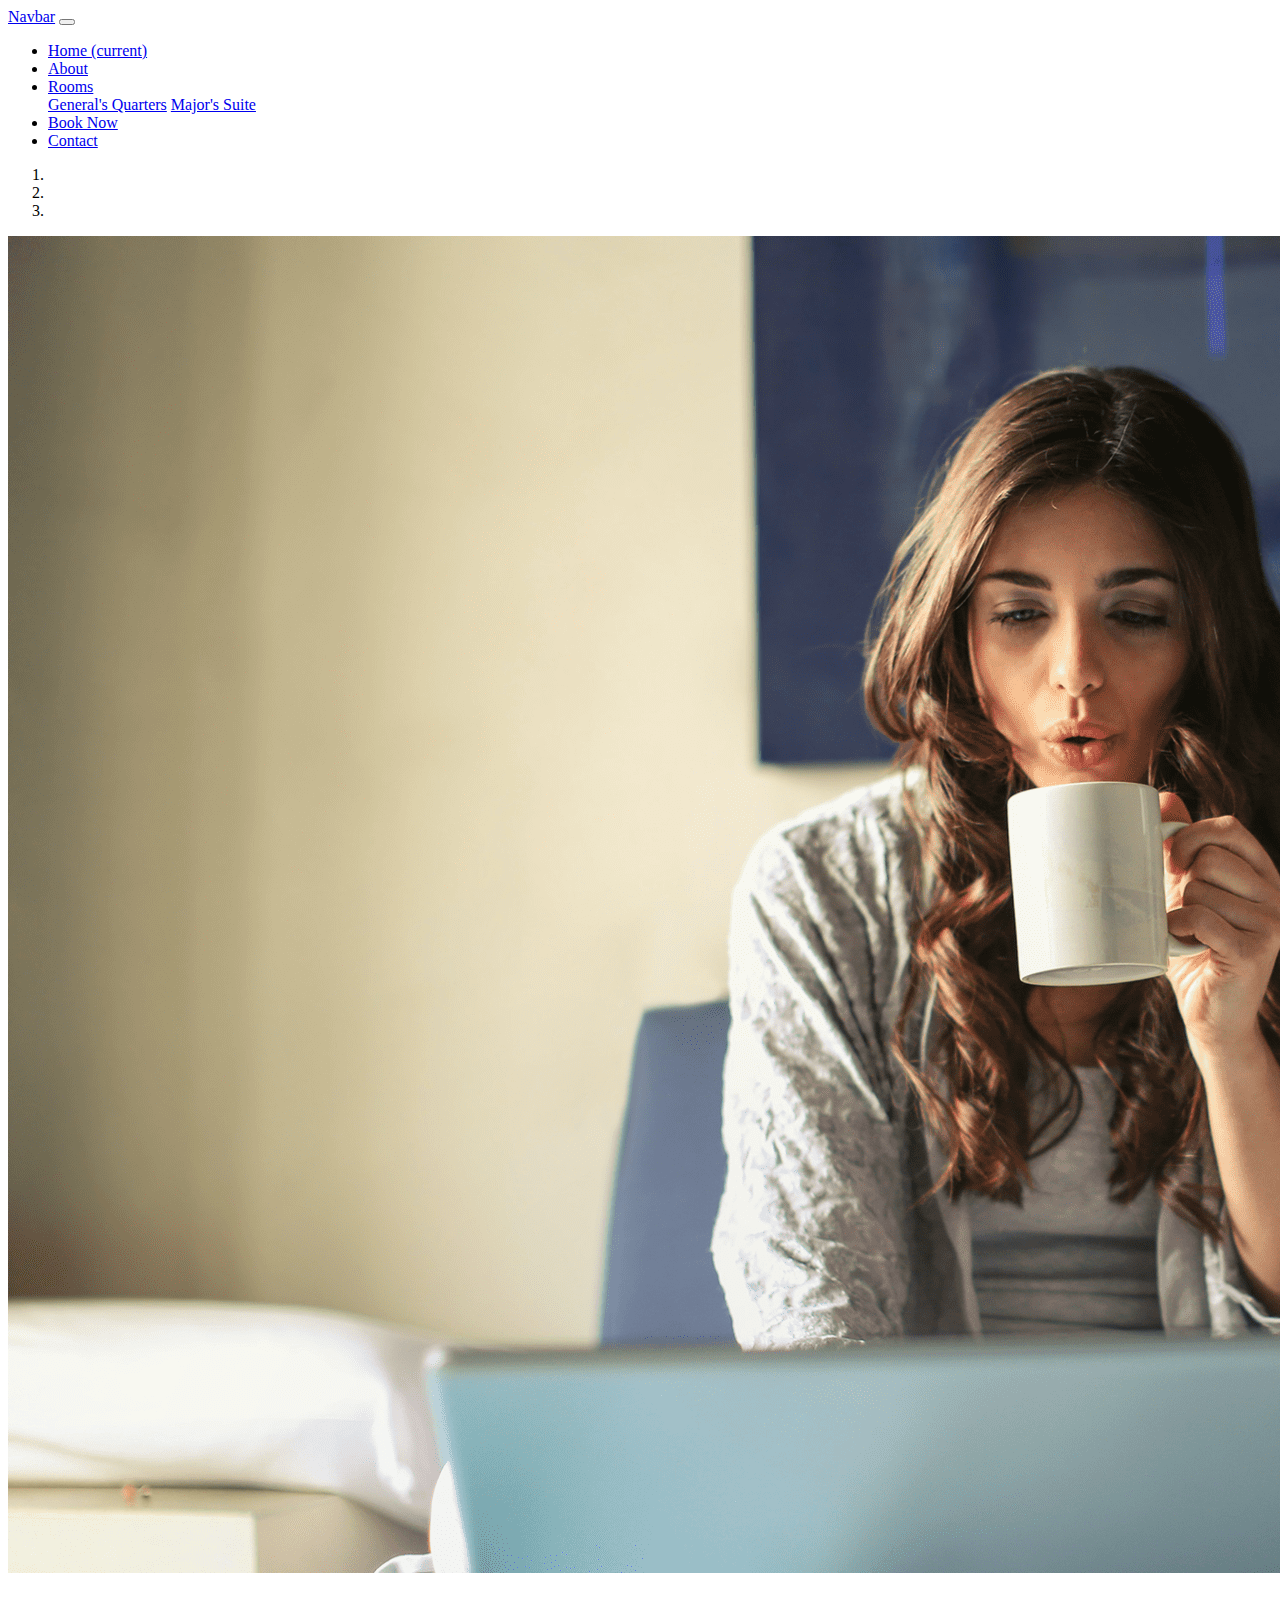
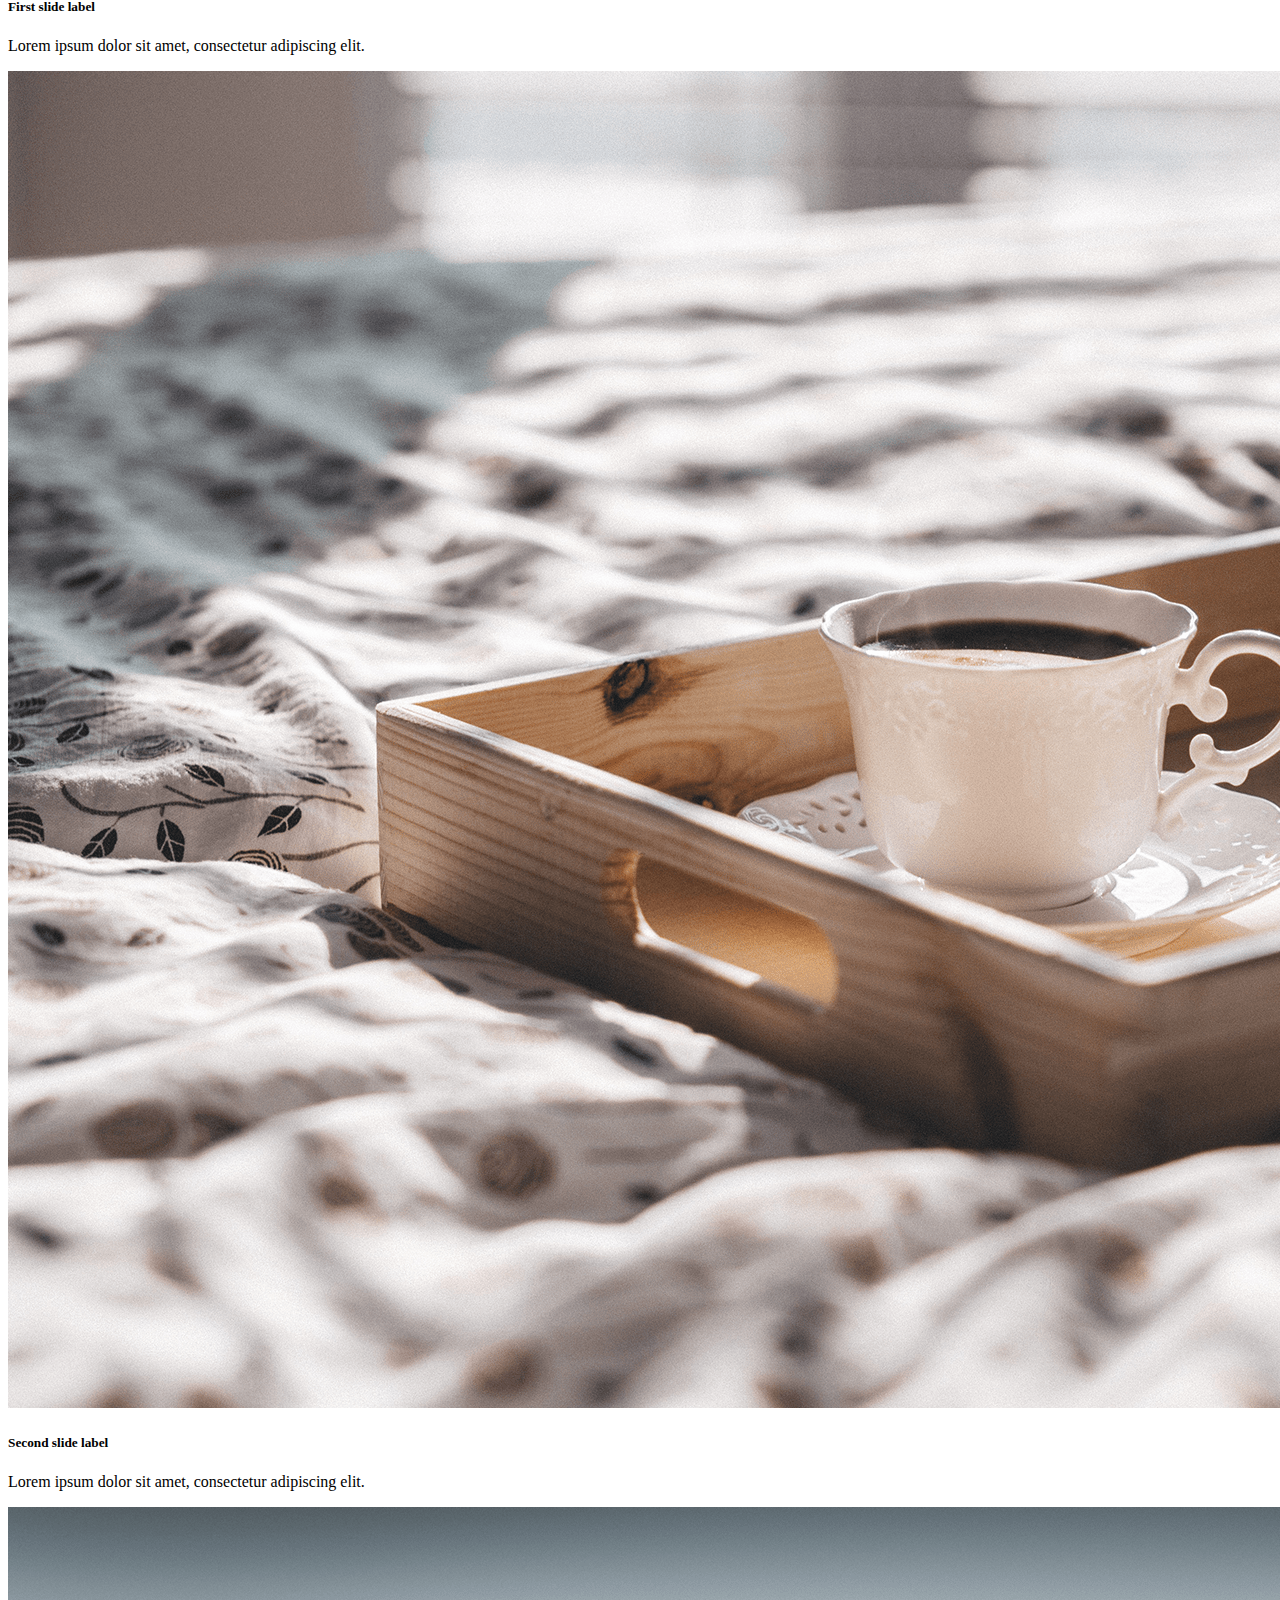
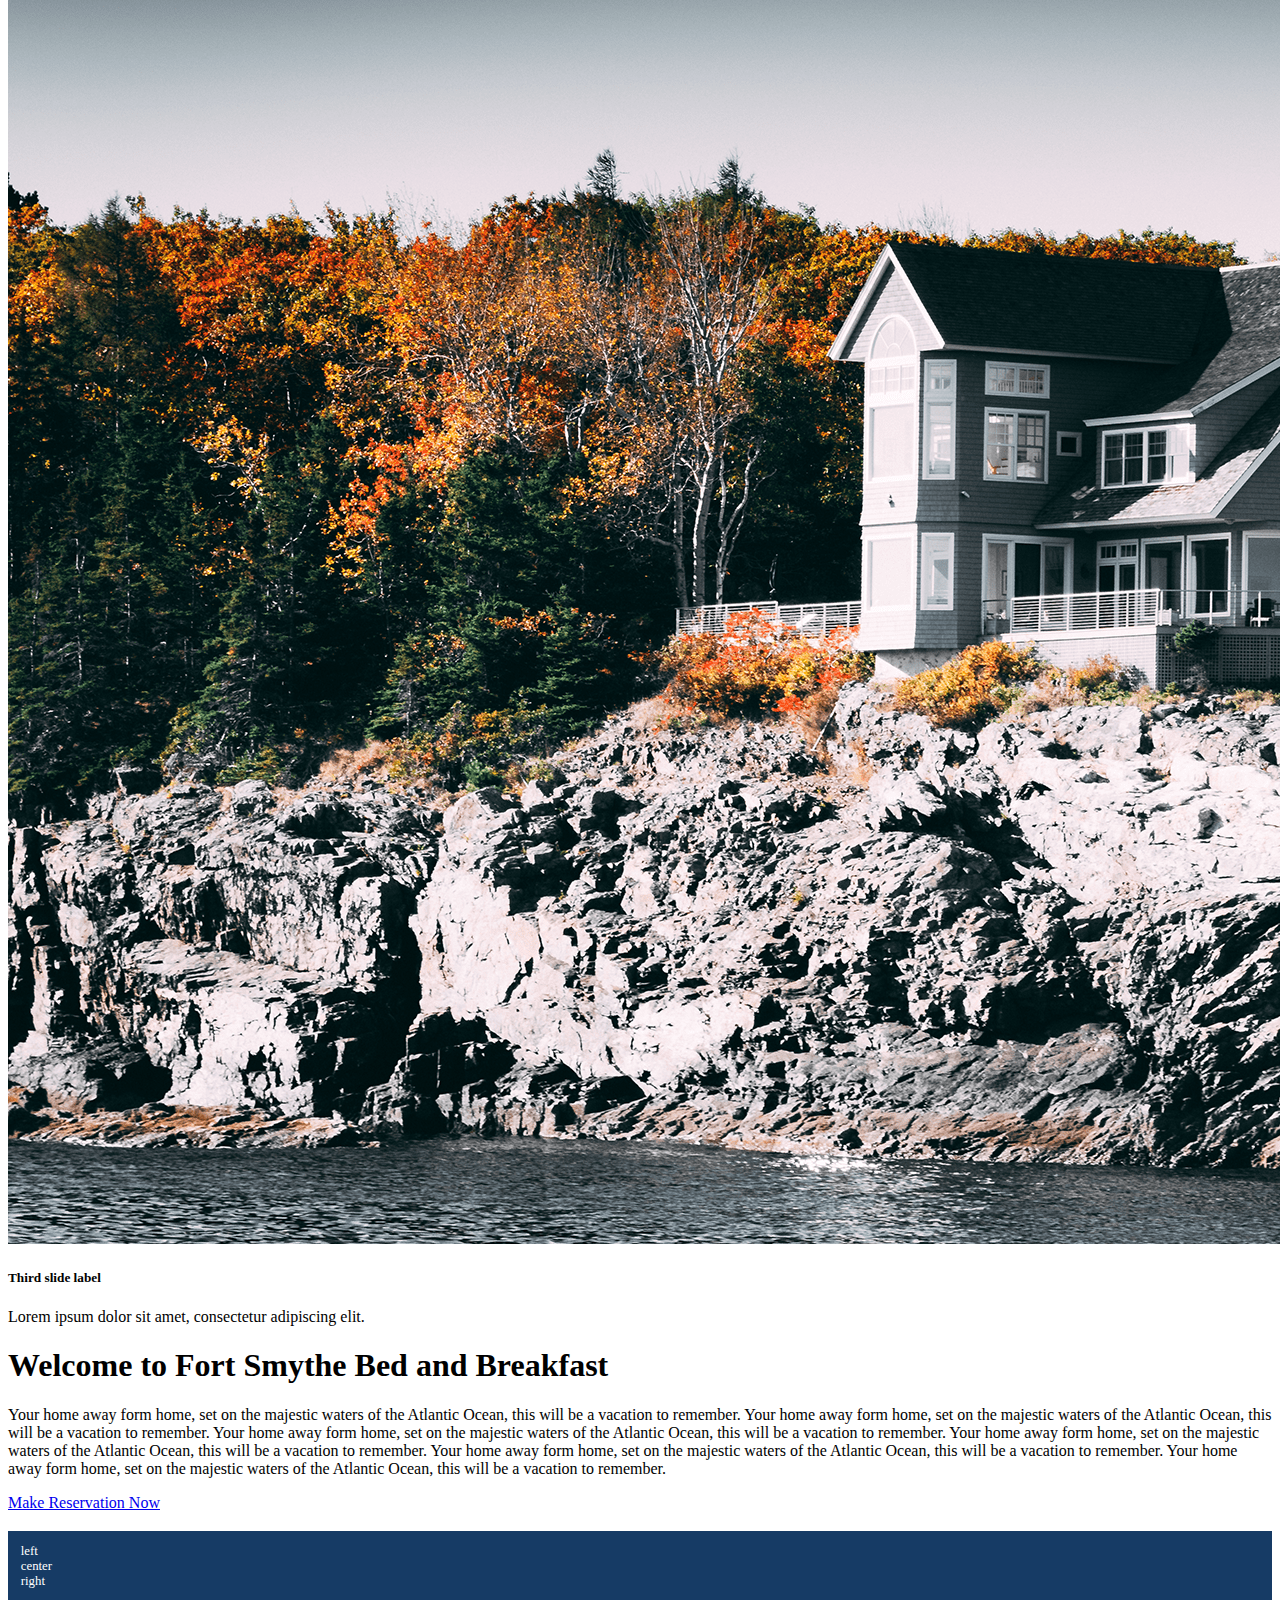
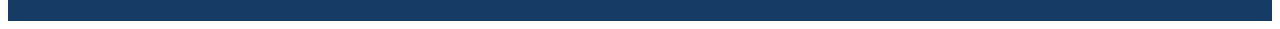
<file: html-source/index.html>
<!doctype html>
<html lang="en">

<head>
    <!-- Required meta tags -->
    <meta charset="utf-8">
    <meta name="viewport" content="width=device-width, initial-scale=1, shrink-to-fit=no">

    <title>My Nice Page</title>

    <link rel="stylesheet" href="https://cdn.jsdelivr.net/npm/bootstrap@4.6.0/dist/css/bootstrap.min.css"
        integrity="sha384-B0vP5xmATw1+K9KRQjQERJvTumQW0nPEzvF6L/Z6nronJ3oUOFUFpCjEUQouq2+l" crossorigin="anonymous">

    <link rel="stylesheet" type="text/css" href="static/css/styles.css">

</head>

<body>

    <nav class="navbar sticky-top navbar-expand-lg navbar-dark bg-dark">
        <a class="navbar-brand" href="#">Navbar</a>
        <button class="navbar-toggler" type="button">
            <span class="navbar-toggler-icon"></span>
        </button>
        <div class="collapse navbar-collapse" id="navbarNav">
            <ul class="navbar-nav">
                <li class="nav-item active">
                    <a class="nav-link" href="index.html">Home <span class="sr-only">(current)</span></a>
                </li>
                <li class="nav-item">
                    <a class="nav-link" href="about.html">About</a>
                </li>
                <li class="nav-item dropdown">
                    <a class="nav-link dropdown-toggle" href="#" id="navbarDropdownMenuLink" role="button"
                        data-toggle="dropdown">
                        Rooms
                    </a>
                    <div class="dropdown-menu">
                        <a class="dropdown-item" href="generals.html">General's Quarters</a>
                        <a class="dropdown-item" href="majors.html">Major's Suite</a>
                    </div>
                </li>
                <li class="nav-item">
                    <a class="nav-link" href="reservation.html">Book Now</a>
                </li>
                <li class="nav-item">
                    <a class="nav-link" href="contact.html">Contact</a>
                </li>

            </ul>
        </div>
    </nav>


    <div id="main-carousel" class="carousel slide carousel-fade" data-ride="carousel">

        <ol class="carousel-indicators">
            <li data-target="#main-carousel" data-slide-to="0" class="active"></li>
            <li data-target="#main-carousel" data-slide-to="1"></li>
            <li data-target="#main-carousel" data-slide-to="2"></li>
        </ol>

        <div class="carousel-inner">
            <div class="carousel-item active">
                <img src="static/images/woman-laptop.png" class="d-block w-100" alt="Woman and laptop">
                <div class="carousel-caption d-none d-md-block">
                    <h5>First slide label</h5>
                    <p>Lorem ipsum dolor sit amet, consectetur adipiscing elit.</p>
                </div>
            </div>
            <div class="carousel-item">
                <img src="static/images/tray.png" class="d-block w-100" alt="Tray with coffee">
                <div class="carousel-caption d-none d-md-block">
                    <h5>Second slide label</h5>
                    <p>Lorem ipsum dolor sit amet, consectetur adipiscing elit.</p>
                </div>
            </div>
            <div class="carousel-item">
                <img src="static/images/outside.png" class="d-block w-100" alt="Outside">
                <div class="carousel-caption d-none d-md-block">
                    <h5>Third slide label</h5>
                    <p>Lorem ipsum dolor sit amet, consectetur adipiscing elit.</p>
                </div>
            </div>
        </div>
    </div>

    <div class="container-fluid">
        <div class="row">
            <div class="col">
                <h1 class="text-center mt-4">Welcome to Fort Smythe Bed and Breakfast</h1>
                <p>
                    Your home away form home, set on the majestic waters of the Atlantic Ocean, this will be a vacation
                    to remember.
                    Your home away form home, set on the majestic waters of the Atlantic Ocean, this will be a vacation
                    to remember.
                    Your home away form home, set on the majestic waters of the Atlantic Ocean, this will be a vacation
                    to remember.
                    Your home away form home, set on the majestic waters of the Atlantic Ocean, this will be a vacation
                    to remember.
                    Your home away form home, set on the majestic waters of the Atlantic Ocean, this will be a vacation
                    to remember.
                    Your home away form home, set on the majestic waters of the Atlantic Ocean, this will be a vacation
                    to remember.
                </p>
            </div>
        </div>


        <div class="row">

            <div class="col text-center">

                <a href="/search-availability" class="btn btn-success">Make Reservation Now</a>

            </div>
        </div>

    </div>


    <footer class="my-footer">
        <div class="row">
            <div class="col">
                left
            </div>

            <div class="col">
                center
            </div>

            <div class="col">
                right
            </div>
        </div>
    </footer>

    <script src="https://code.jquery.com/jquery-3.5.1.slim.min.js"
        integrity="sha384-DfXdz2htPH0lsSSs5nCTpuj/zy4C+OGpamoFVy38MVBnE+IbbVYUew+OrCXaRkfj"
        crossorigin="anonymous"></script>
    <script src="https://cdn.jsdelivr.net/npm/bootstrap@4.6.0/dist/js/bootstrap.bundle.min.js"
        integrity="sha384-Piv4xVNRyMGpqkS2by6br4gNJ7DXjqk09RmUpJ8jgGtD7zP9yug3goQfGII0yAns"
        crossorigin="anonymous"></script>


</body>

</html>
</file>
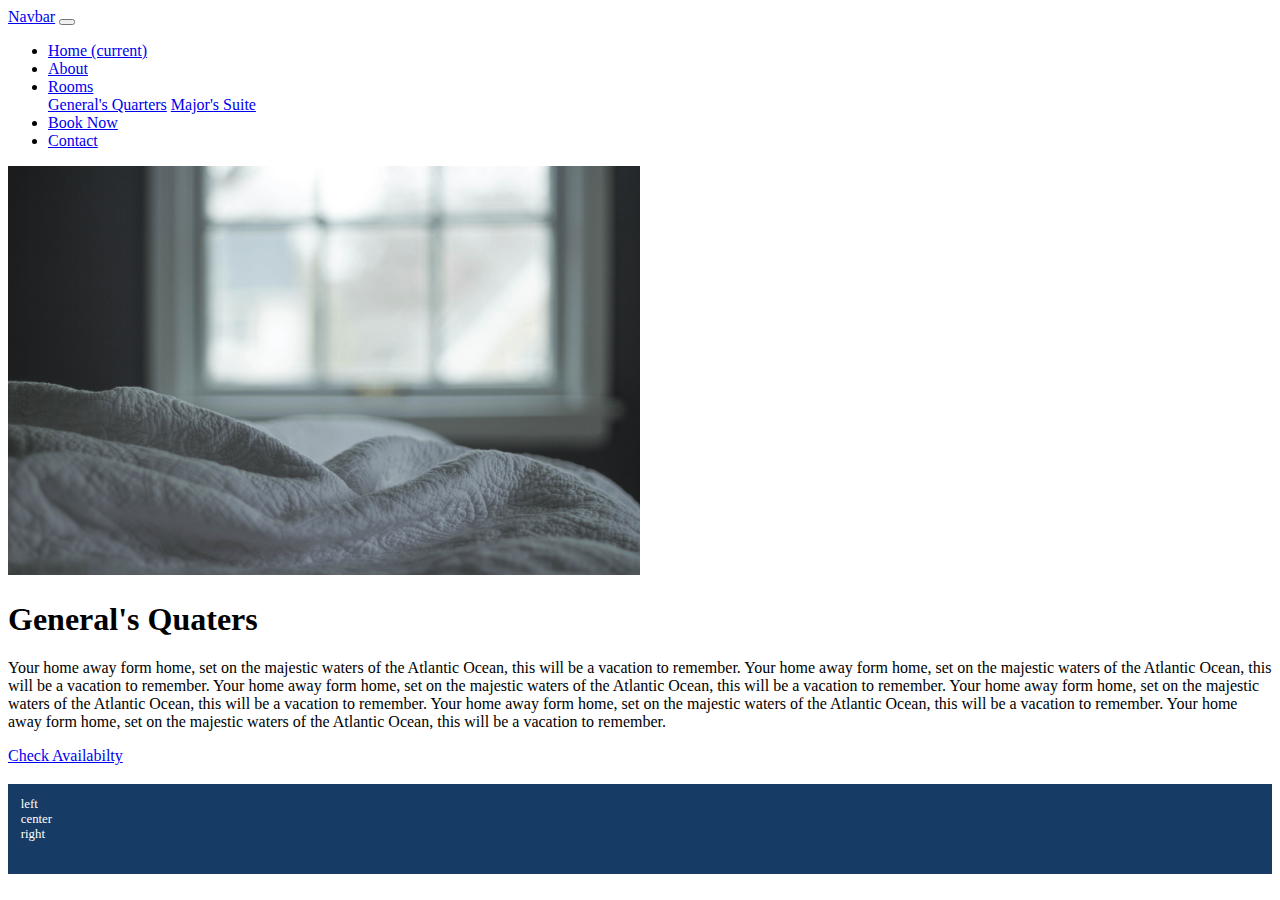
<file: html-source/generals.html>
<!doctype html>
<html lang="en">

<head>
    <!-- Required meta tags -->
    <meta charset="utf-8">
    <meta name="viewport" content="width=device-width, initial-scale=1, shrink-to-fit=no">

    <title>My Nice Page</title>

    <link rel="stylesheet" href="https://cdn.jsdelivr.net/npm/bootstrap@4.6.0/dist/css/bootstrap.min.css"
        integrity="sha384-B0vP5xmATw1+K9KRQjQERJvTumQW0nPEzvF6L/Z6nronJ3oUOFUFpCjEUQouq2+l" crossorigin="anonymous">
        
    <link rel="stylesheet" type="text/css" href="static/css/styles.css">

</head>

<body>

    <nav class="navbar sticky-top navbar-expand-lg navbar-dark bg-dark">
        <a class="navbar-brand" href="#">Navbar</a>
        <button class="navbar-toggler" type="button">
            <span class="navbar-toggler-icon"></span>
        </button>
        <div class="collapse navbar-collapse" id="navbarNav">
            <ul class="navbar-nav">
                <li class="nav-item active">
                    <a class="nav-link" href="index.html">Home <span class="sr-only">(current)</span></a>
                </li>
                <li class="nav-item">
                    <a class="nav-link" href="about.html">About</a>
                </li>
                <li class="nav-item dropdown">
                    <a class="nav-link dropdown-toggle" href="#" id="navbarDropdownMenuLink" role="button"
                        data-toggle="dropdown">
                        Rooms
                    </a>
                    <div class="dropdown-menu">
                        <a class="dropdown-item" href="generals.html">General's Quarters</a>
                        <a class="dropdown-item" href="majors.html">Major's Suite</a>
                    </div>
                </li>
                <li class="nav-item">
                    <a class="nav-link" href="reservation.html">Book Now</a>
                </li>
                <li class="nav-item">
                    <a class="nav-link" href="contact.html">Contact</a>
                </li>

            </ul>
        </div>
    </nav>


  

    <div class="container-fluid">

        <div class="row">
            <div class="col">
                <img src="static/images/generals-quarters.png" class="img-fluid img-thumbnail rounded mx-auto d-block room-image">
            </div>   
        </div>




        <div class="row">
            <div class="col">
                <h1 class="text-center mt-4">General's Quaters</h1>
                <p>
                    Your home away form home, set on the majestic waters of the Atlantic Ocean, this will be a vacation
                    to remember.
                    Your home away form home, set on the majestic waters of the Atlantic Ocean, this will be a vacation
                    to remember.
                    Your home away form home, set on the majestic waters of the Atlantic Ocean, this will be a vacation
                    to remember.
                    Your home away form home, set on the majestic waters of the Atlantic Ocean, this will be a vacation
                    to remember.
                    Your home away form home, set on the majestic waters of the Atlantic Ocean, this will be a vacation
                    to remember.
                    Your home away form home, set on the majestic waters of the Atlantic Ocean, this will be a vacation
                    to remember.
                </p>
            </div>
        </div>


        <div class="row">

            <div class="col text-center">

                <a href="/make-reservation-gq" class="btn btn-success">Check Availabilty</a>

            </div>
        </div>

    </div>


    <footer class="my-footer">
        <div class="row">
            <div class="col">
                left
            </div>

            <div class="col">
                center
            </div>

            <div class="col">
                right
            </div>
        </div>
    </footer>

    <script src="https://code.jquery.com/jquery-3.5.1.slim.min.js"
        integrity="sha384-DfXdz2htPH0lsSSs5nCTpuj/zy4C+OGpamoFVy38MVBnE+IbbVYUew+OrCXaRkfj"
        crossorigin="anonymous"></script>
    <script src="https://cdn.jsdelivr.net/npm/bootstrap@4.6.0/dist/js/bootstrap.bundle.min.js"
        integrity="sha384-Piv4xVNRyMGpqkS2by6br4gNJ7DXjqk09RmUpJ8jgGtD7zP9yug3goQfGII0yAns"
        crossorigin="anonymous"></script>


</body>

</html>
</file>
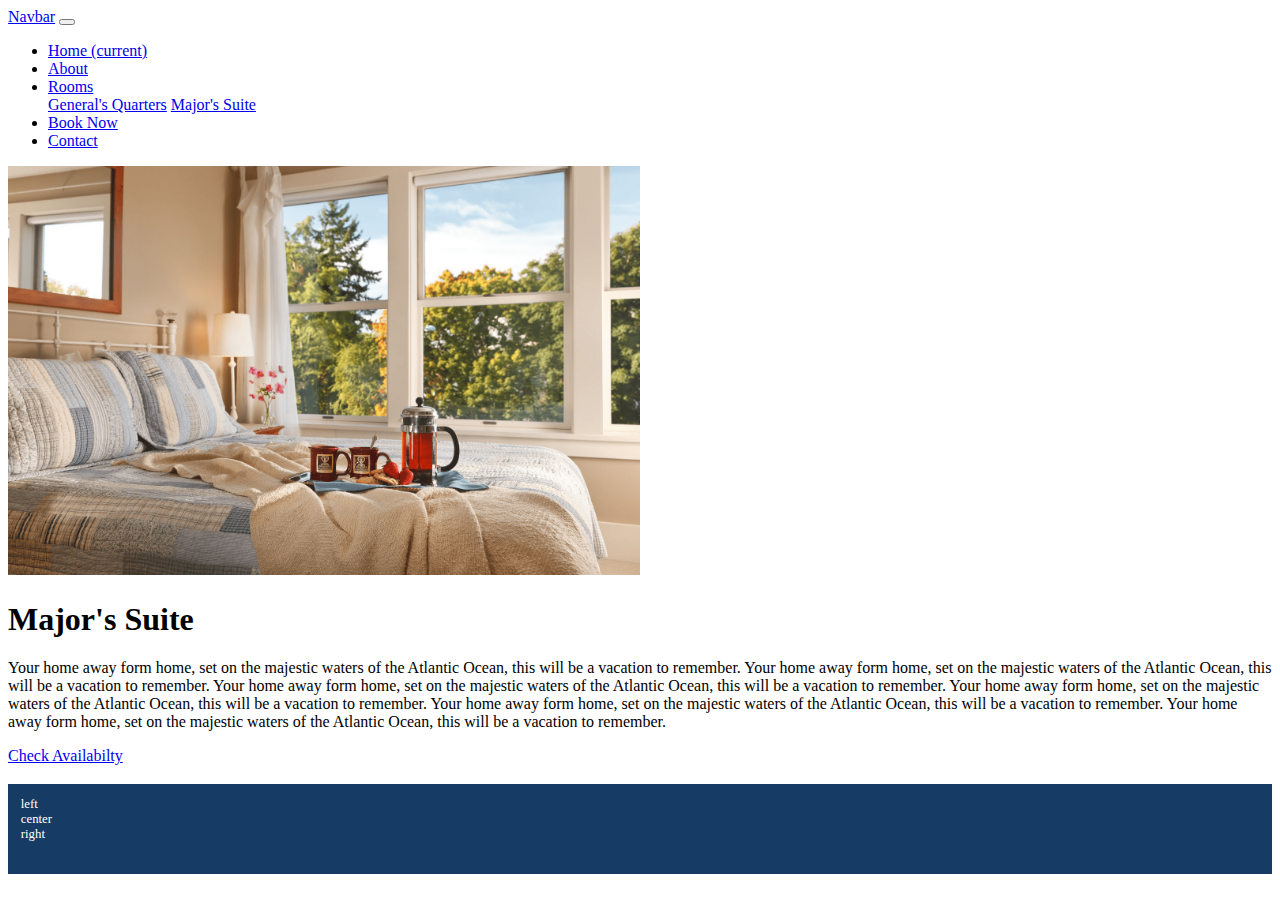
<file: html-source/majors.html>
<!doctype html>
<html lang="en">

<head>
    <!-- Required meta tags -->
    <meta charset="utf-8">
    <meta name="viewport" content="width=device-width, initial-scale=1, shrink-to-fit=no">

    <title>My Nice Page</title>

    <link rel="stylesheet" href="https://cdn.jsdelivr.net/npm/bootstrap@4.6.0/dist/css/bootstrap.min.css"
        integrity="sha384-B0vP5xmATw1+K9KRQjQERJvTumQW0nPEzvF6L/Z6nronJ3oUOFUFpCjEUQouq2+l" crossorigin="anonymous">

    <link rel="stylesheet" type="text/css" href="static/css/styles.css">

</head>

<body>

    <nav class="navbar sticky-top navbar-expand-lg navbar-dark bg-dark">
        <a class="navbar-brand" href="#">Navbar</a>
        <button class="navbar-toggler" type="button">
            <span class="navbar-toggler-icon"></span>
        </button>
        <div class="collapse navbar-collapse" id="navbarNav">
            <ul class="navbar-nav">
                <li class="nav-item active">
                    <a class="nav-link" href="index.html">Home <span class="sr-only">(current)</span></a>
                </li>
                <li class="nav-item">
                    <a class="nav-link" href="about.html">About</a>
                </li>
                <li class="nav-item dropdown">
                    <a class="nav-link dropdown-toggle" href="#" id="navbarDropdownMenuLink" role="button"
                        data-toggle="dropdown">
                        Rooms
                    </a>
                    <div class="dropdown-menu">
                        <a class="dropdown-item" href="generals.html">General's Quarters</a>
                        <a class="dropdown-item" href="majors.html">Major's Suite</a>
                    </div>
                </li>
                <li class="nav-item">
                    <a class="nav-link" href="reservation.html">Book Now</a>
                </li>
                <li class="nav-item">
                    <a class="nav-link" href="contact.html">Contact</a>
                </li>

            </ul>
        </div>
    </nav>


  

    <div class="container-fluid">

        <div class="row">
            <div class="col">
                <img src="static/images/marjors-suite.png" class="img-fluid img-thumbnail rounded mx-auto d-block room-image">
            </div>   
        </div>




        <div class="row">
            <div class="col">
                <h1 class="text-center mt-4">Major's Suite</h1>
                <p>
                    Your home away form home, set on the majestic waters of the Atlantic Ocean, this will be a vacation
                    to remember.
                    Your home away form home, set on the majestic waters of the Atlantic Ocean, this will be a vacation
                    to remember.
                    Your home away form home, set on the majestic waters of the Atlantic Ocean, this will be a vacation
                    to remember.
                    Your home away form home, set on the majestic waters of the Atlantic Ocean, this will be a vacation
                    to remember.
                    Your home away form home, set on the majestic waters of the Atlantic Ocean, this will be a vacation
                    to remember.
                    Your home away form home, set on the majestic waters of the Atlantic Ocean, this will be a vacation
                    to remember.
                </p>
            </div>
        </div>


        <div class="row">

            <div class="col text-center">

                <a href="/make-reservation-ms" class="btn btn-success">Check Availabilty</a>

            </div>
        </div>

    </div>


    <footer class="my-footer">
        <div class="row">
            <div class="col">
                left
            </div>

            <div class="col">
                center
            </div>

            <div class="col">
                right
            </div>
        </div>
    </footer>

    <script src="https://code.jquery.com/jquery-3.5.1.slim.min.js"
        integrity="sha384-DfXdz2htPH0lsSSs5nCTpuj/zy4C+OGpamoFVy38MVBnE+IbbVYUew+OrCXaRkfj"
        crossorigin="anonymous"></script>
    <script src="https://cdn.jsdelivr.net/npm/bootstrap@4.6.0/dist/js/bootstrap.bundle.min.js"
        integrity="sha384-Piv4xVNRyMGpqkS2by6br4gNJ7DXjqk09RmUpJ8jgGtD7zP9yug3goQfGII0yAns"
        crossorigin="anonymous"></script>


</body>

</html>
</file>
<file: html-source/static/css/styles.css>
.my-footer {
    height: 5em;
    background-color: #163b65;
    margin-top: 1.5em;
    padding: 1em;
    color: white;
    font-size: 80%;
}

.room-image {
    max-width: 50%;
}

.redText {
    color: red;
}

.datepicker {
    z-index: 10000;
}
</file>
